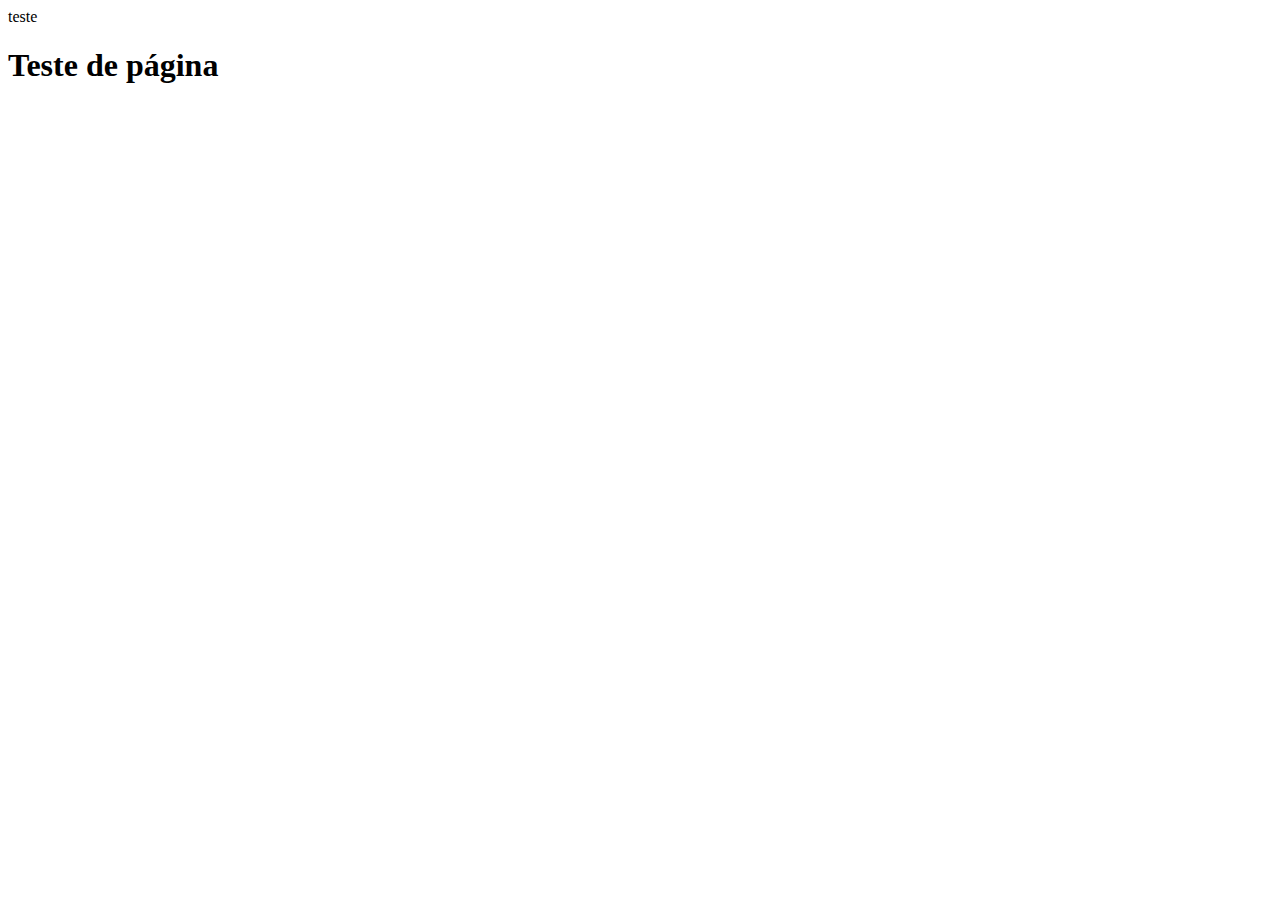
<file: index.html>
<!DOCTYPE html>
 <html lang="en">
 <head>
    <meta charset="UTF-8">
    <meta name="viewport" content="width=device-width, initial-scale=1.0">
    <title>Documento</title>
 </head>
 <body>
    teste
  <h1>Teste de página</h1>
 </body>
 </html>
</file>
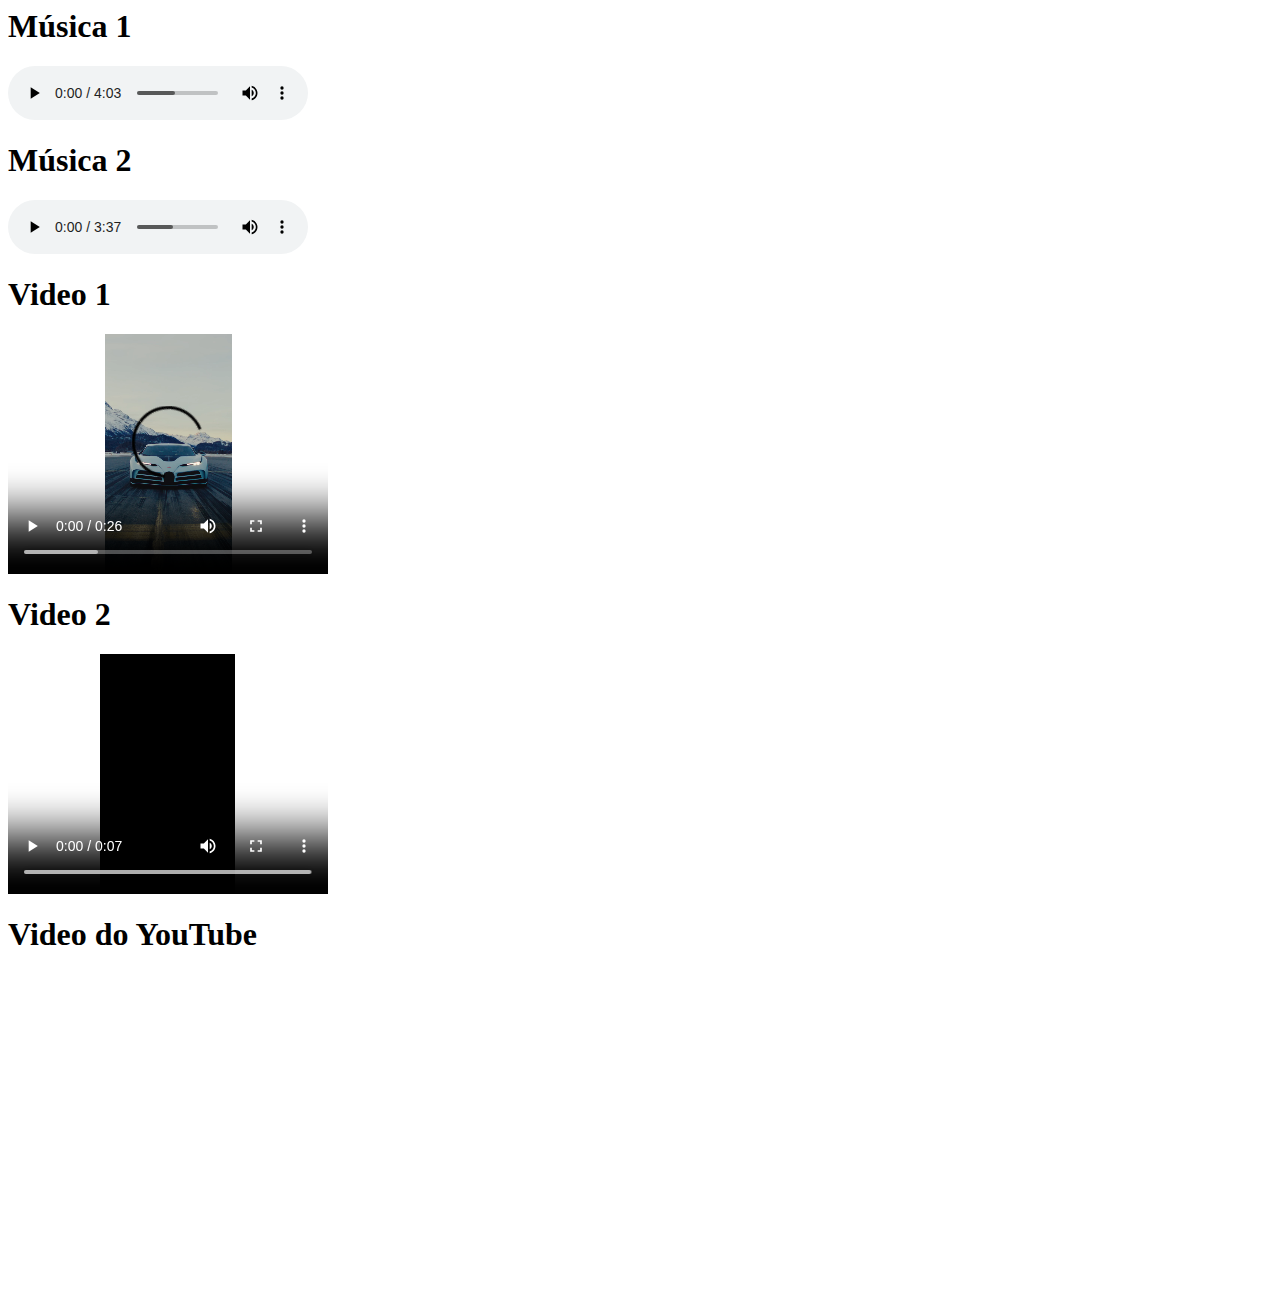
<file: midias.html>
<html>

<head>
    <title>Audio e Video</title>
</head>

<body>



    <h1>Música 1</h1>
    <audio controls>
        <source src="I Wonder.mp3" type="audio/mpeg">
    </audio>

    <h1>Música 2</h1>
    <audio controls>
     <source src="The Less I Know The Better.mp3" type="audio/mpeg">
    </audio>

    <h1>Video 1</h1>
    <video width="320" height="240" controls>
        <source src="centodieci.mp4" type="video/mp4">
    </video>

    <h1>Video 2</h1>
    <video width="320" height="240" controls>
        <source src="drift.mp4" type="video/mp4">
    </video>
    <h1>Video do YouTube</h1>
    <iframe width="560" height="315" src="https://www.youtube.com/embed/XNazPohy8J4?si=EvCjhstNjViUNXA2" title="YouTube video player" frameborder="0" allow="accelerometer; autoplay; clipboard-write; encrypted-media; gyroscope; picture-in-picture; web-share" allowfullscreen></iframe>
</body>

</html>
</file>
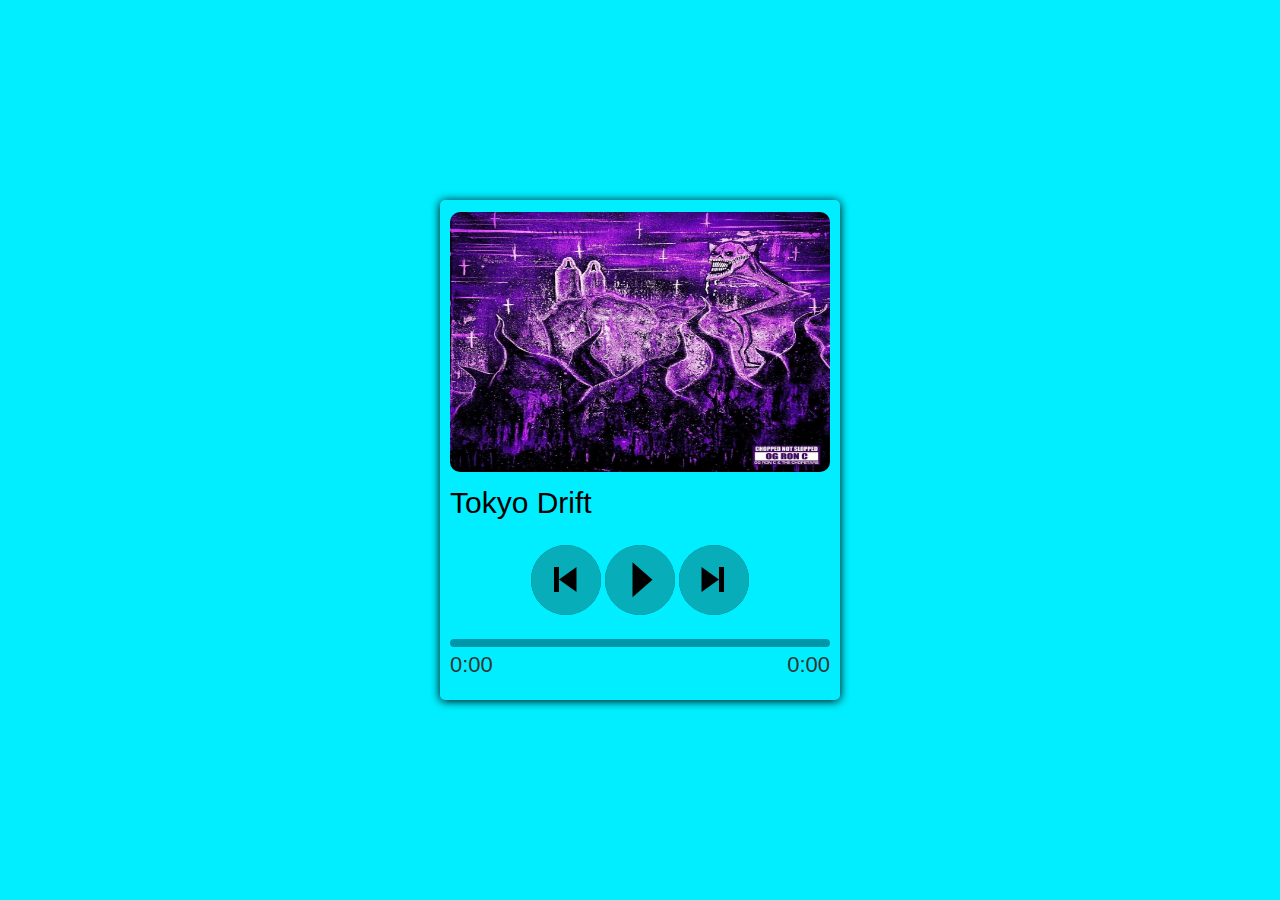
<file: radio.html>
<!DOCTYPE html>
<html>

<head>
    <title>Music Player</title>
    <link rel="stylesheet" href="style.css">

    <link href='https://unpkg.com/boxicons@2.1.4/css/boxicons.min.css' rel='stylesheet'>

</head>

<body>
    
    <div class="player">

        <div class="logo">
            <img src="limbo.jpg" width="400px" height="260px" style="border-radius:10px ;">
        </div>

        <span id="musicName"></span>

        <audio id="player" src=""></audio>
        <div class="controls">
            <button id="prevButton"><i class='bx bx-skip-previous'></i></button>
            <button id="playPauseButton"><i class='bx bx-caret-right'></i></button>
            <button id="nextButton"><i class='bx bx-skip-next'></i></button>
        </div>
        <div class="footer">
            <div class="progress-bar">
                <div class="progress"></div>
            </div>
            <div class="time">
                <span id="currentTime">0:00</span>
                <span id="duration">0:00</span>
            </div>
        </div>
    </div>
    <script type="module" src="radio.js"></script>
</body>

</html>
</file>
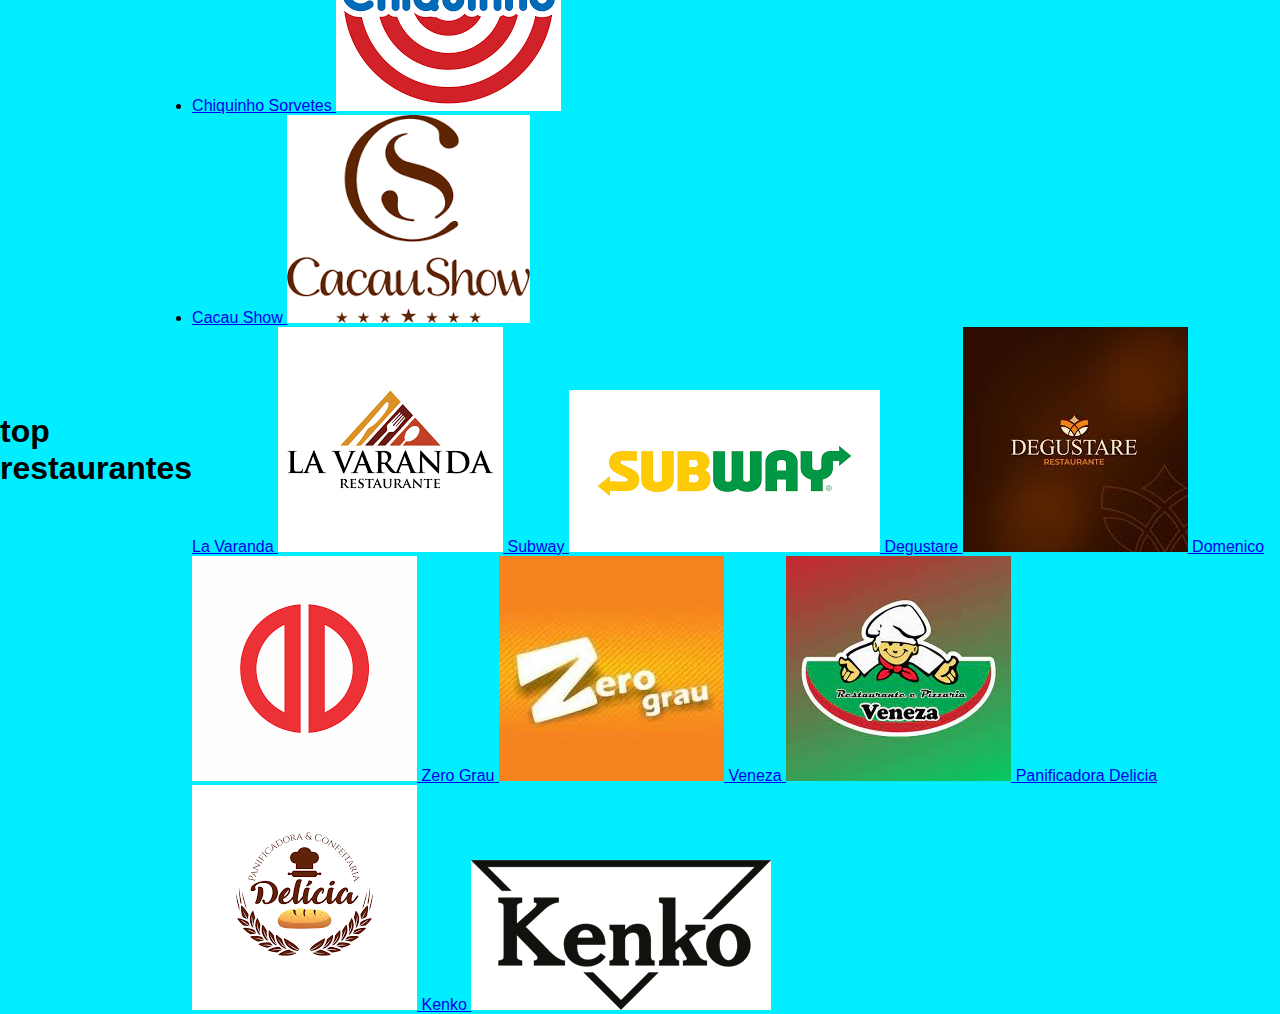
<file: restaurante.html>
<!DOCTYPE html>
<html lang="en">

<head>
    <meta charset="UTF-8">
    <meta name="viewport" content="width=device-width, initial-scale=1.0">
    <link rel="stylesheet" href="style.css">
    <title>Restaurantes</title>
</head>

<body>
    <div class="header">
        <h1>top restaurantes</h1>
    </div>
    <ul class="restaurant-list">
        <li>
            <a href="https://www.facebook.com/chiquinhosorvetesvilhena/?locale=pt_BR" class="restaurant-link">
                <span class="restaurant-name">Chiquinho Sorvetes</span>
                <img src="imagens/chiquinho.png" alt="Restaurante 1" class="restaurant-image">
            </a>
        </li>
        <li>
            <a href="https://www.cacaushow.com.br/categoria/biscoito?gclid=CjwKCAjwloynBhBbEiwAGY25dJEYzJGlHanxOOIUv9WObV6YC7AP7KR48c79KpfdHG-kygmw6wM4ARoCKzQQAvD_BwE"
                class="restaurant-link">
                <span class="restaurant-name">Cacau Show</span>
                <img src="imagens/cacaushow.png" alt="Restaurante 2" class="restaurant-image">
            </a>
        </li>
        <a href="https://www.facebook.com/lavarandavha/?locale=pt_BR" class="restaurant-link">
            <span class="restaurant-name">La Varanda</span>
            <img src="imagens/lavaranda.png" alt="Restaurante 3" class="restaurant-image">
        </a>
        <a href="https://pt-br.facebook.com/subwayvilhena/" class="restaurant-link">
            <span class="restaurant-name">Subway</span>
            <img src="imagens/subway.png" alt="Restaurante 4" class="restaurant-image">
        </a>
        <a href="https://www.facebook.com/restaurantedegustarevha/?locale=pt_BR" class="restaurant-link">
            <span class="restaurant-name">Degustare</span>
            <img src="imagens/degustare.jfif" alt="Restaurante 5" class="restaurant-image">
        </a>
        <a href="https://www.facebook.com/PizzariaDomenicoVilhena/?locale=pt_BR" class="restaurant-link">
            <span class="restaurant-name">Domenico</span>
            <img src="imagens/domenico.png" alt="Restaurante 6" class="restaurant-image">
        </a>
        <a href="https://www.facebook.com/zerograubnh/" class="restaurant-link">
            <span class="restaurant-name">Zero Grau</span>
            <img src="imagens/zerograu.jfif" alt="Restaurante 7" class="restaurant-image">
        </a>
        <a href="https://www.facebook.com/venezapizzariaerestaurante/?locale=pt_BR" class="restaurant-link">
            <span class="restaurant-name">Veneza</span>
            <img src="imagens/veneza.jfif" alt="Restaurante 8" class="restaurant-image">
        </a>
        <a href="https://www.facebook.com/padariadeliciaro/" class="restaurant-link">
            <span class="restaurant-name">Panificadora Delicia</span>
            <img src="imagens/delicia.png" alt="Restaurante 9" class="restaurant-image">
        </a>
        <a href="https://www.facebook.com/kenkooriental.vilhena/?locale=pt_BR" class="restaurant-link">
            <span class="restaurant-name">Kenko</span>
            <img src="imagens/kenko.png" alt="Restaurante 10" class="restaurant-image">
        </a>

    </ul>
</body>

</html>
</file>
<file: style.css>
* {
    margin: 0;
    padding: 0;
    box-sizing: border-box;
}

body {
    height: 100vh;
    display: flex;
    align-items: center;
    justify-content: center;
    font-family: sans-serif;
    background-color: rgb(0, 238, 255);
}

.player {
    display: flex;
    align-items: center;
    justify-content: space-around;
    flex-direction: column;
    max-width: 400px;
    width: 100%;
    height: 500px;
    margin: 0 10px;
    box-shadow: 0 1px 10px rgb(0, 0, 0);
    padding: 10px;
    border-radius: 5px;
}

.logo {
    background-color: #ffffff;
    width: 100%;
    height: 50%;
    display: flex;
    align-items: center;
    justify-content: center;
    border-radius: 5px;
}

.logo i {
    font-size: 200px;
}

#musicName {
    white-space: nowrap;
    width: 100%;
    overflow: hidden;
    text-overflow: ellipsis;
    font-size: 30px;
}

.controls button {
    border: none;
    background-color: rgb(24, 24, 24);
    cursor: pointer;
}

.controls i {
    font-size: 60px;
    padding: 5px;
    border-radius: 50%;
    background-color: #00eeffb2;
    transition: all .2s;
}
button{
    border-radius: 50%;
}
.controls i:hover {
    background-color: rgb(0, 0, 0);
}

.time {
    display: flex;
    align-items: center;
    justify-content: space-between;
}

.time span {
    font-size: 22px;
    color: #333;
}

.footer {
    width: 100%;
}

.progress-bar {
    height: 8px;
    background-color: #0096aa;
    cursor: pointer;
    margin-bottom: 5px;
    border-radius: 5px;
}

.progress {
    height: 8px;
    background-color: #333;
    border-radius: 5px;
}
</file>
